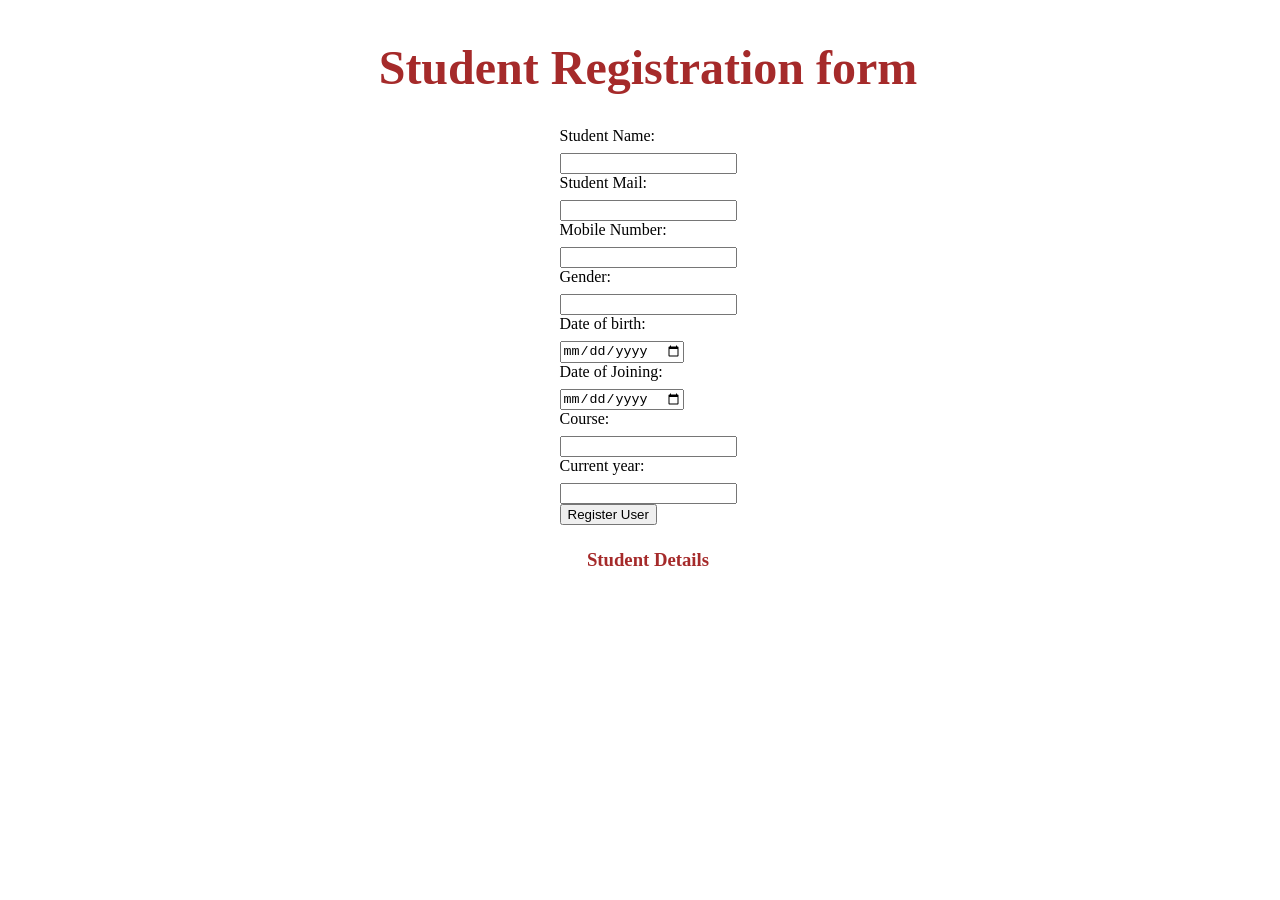
<file: Frontend/index.html>
<!DOCTYPE html>
<html lang="en">
<head>
    <meta charset="UTF-8">
    <meta http-equiv="X-UA-Compatible" content="IE=edge">
    <meta name="viewport" content="width=device-width, initial-scale=1.0">
    <title>Student Details</title>
   <link rel="stylesheet" href="style.css">
</head>
<body>
    <div id="info">
    <h1>Student Registration form</h1>
    <Form id="stu_form">
        <label for="stuname">Student Name:</label>
        <input name="stuname" required id="stuname" type="text"/>
        <label for="stumail">Student Mail:</label>
        <input name="stumail" required id="stumail" type="email"/>
        <label for="stumob">Mobile Number:</label>
        <input name="stumob" required id="stumob" type="teL"/>
        <label for="gender">Gender:</label>
        <input name="gender" required id="gender" type="text"/>
        <label for="dob">Date of birth:</label>
        <input name="dob" required id="dob" type="date"/>
        <label for="dateofjoining">Date of Joining:</label>
        <input name="dateofjoining" required id="dateofjoining" type="date"/>
        <label for="qualification">Course:</label>
        <input name="qualification" required id="qualification" type="text"/>
        <label for="year1">Current year:</label>
        <input name="year1" required id="year1" type="number"/>
        
        <button onsubmit="submitform()">Register User</button>
    
    </Form>
    <div id="main1">
    <a id="nextpage" href="./data.html">
        <h3>Student Details</h3></a>
    </div>
</div>
    <script src="./index.js"></script>
</body>
</html>
</file>
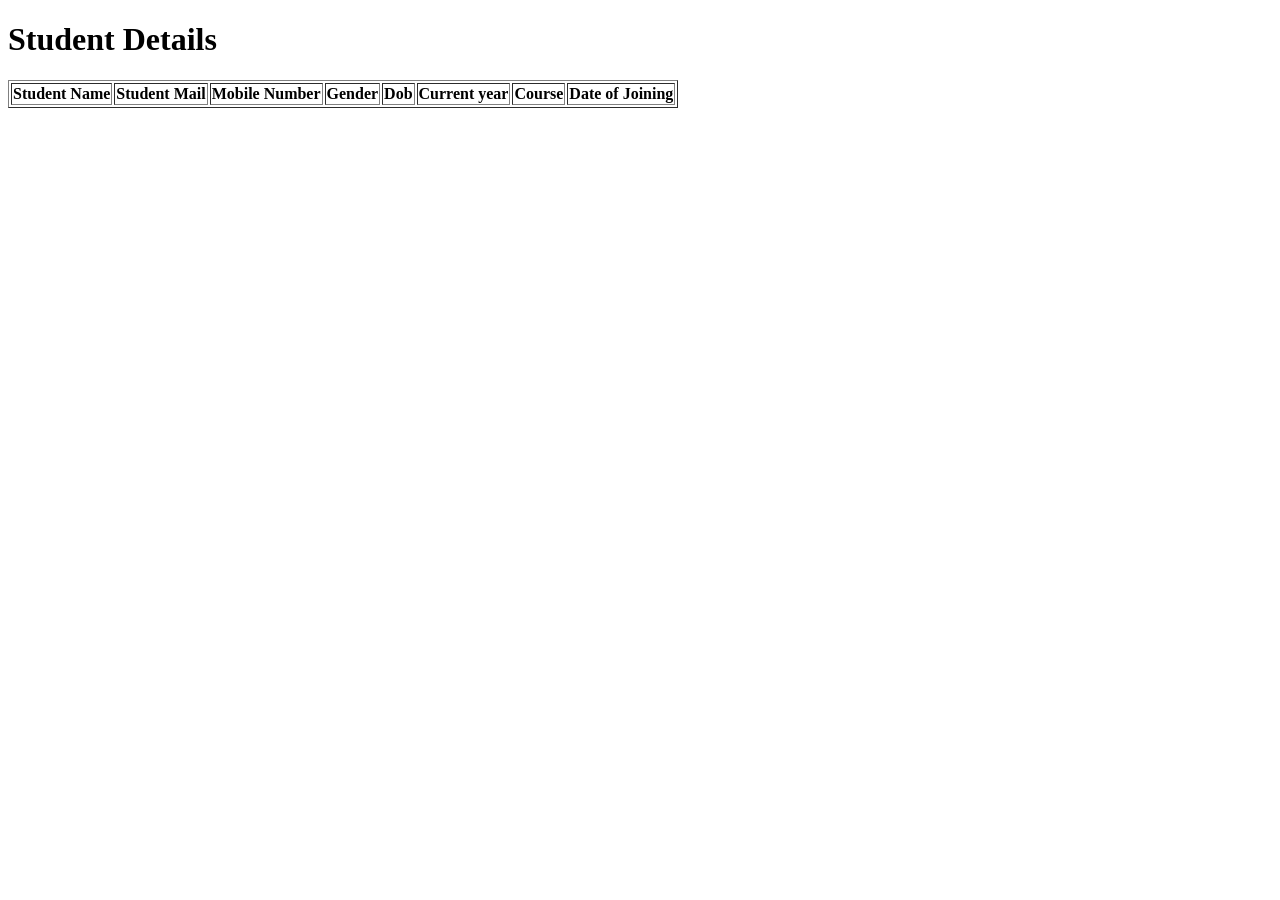
<file: Frontend/data.html>
<!DOCTYPE html>
<html lang="en">
<head>
    <meta charset="UTF-8">
    <meta http-equiv="X-UA-Compatible" content="IE=edge">
    <meta name="viewport" content="width=device-width, initial-scale=1.0">
    <title>Document</title>
</head>
<body>
    <h1>Student Details</h1>
    <table border="1">
        <thead>
            <tr>
                <th>Student Name</th>
                <th>Student Mail</th>
                <th>Mobile Number</th>
                <th>Gender</th>
                <th>Dob</th>
                <th>Current year</th>
                <th>Course</th>
               <th>Date of Joining</th>
               
            </tr>
        </thead>
        <tbody></tbody>
    </table>
<div id="main"></div>
<script>
    async function getdata(){
        let datas=await fetch("http://localhost:3000/get",{
             method:"GET",
         });
         let data=await datas.json();
         console.log(data);
         const elem=document.getElementById("main");
         const elem2=document.querySelector("tbody");
        let content="";
        data.forEach(item => {
            content+=`
            <tr>
            <td>${item.stu_name}</td>
            <td>${item.stu_mail}</td>
            <td>${item.stu_mob}</td>
            <td>${item.gender}</td>
            <td>${item.dob}</td>
            <td>${item.year1}</td>
            <td>${item.qualification}</td>
            <td>${item.dateofjoining}</td>
            </tr>
            `
        });
        elem2.innerHTML=content;
    }
    
    
    
    
        getdata()

</script>
</body>
</html>
</file>
<file: Frontend/style.css>
#stu_from{
    text-align: center;
    display: flex;
    flex-direction: column;
    justify-content: center;
    align-items: center;
    
}

h1{
    font-size:36pt;
    color: brown;
}
input{
    display:block;
    margin-top:8px;
}
#nextpage{
    text-decoration: none;
    display: flex;
    color:brown;
    margin-top: 5px;
}
#info{
    display: flex;
    align-items: center;
    justify-content: center;
    width: 100vw;
    flex-direction: column;
    
}
</file>
